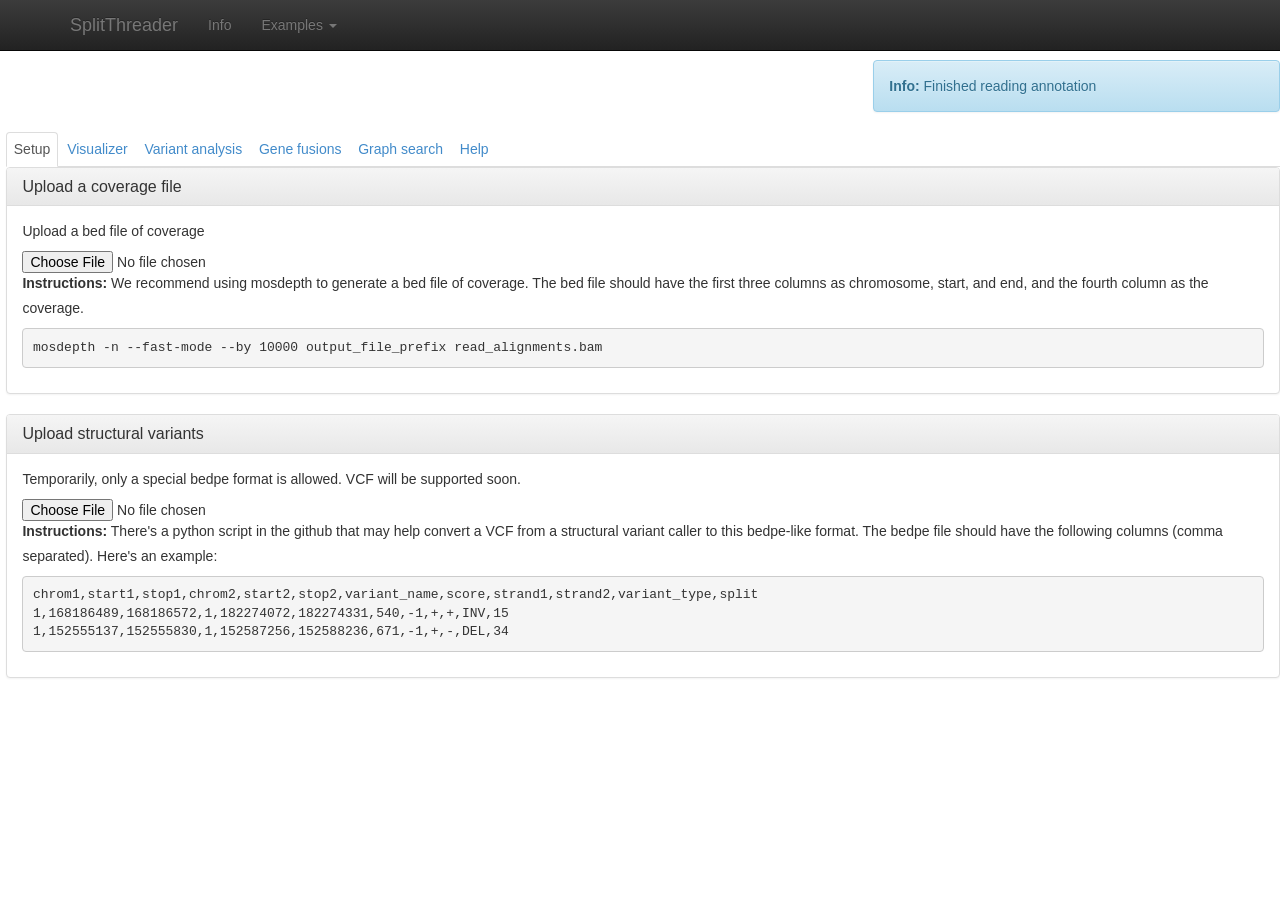
<file: index.html>
<!DOCTYPE html>

<html>


<head>
    <title>SplitThreader</title>
    <meta charset="utf-8">
        <meta http-equiv="X-UA-Compatible" content="IE=edge">
        <meta name="viewport" content="width=device-width, initial-scale=1">
        <meta name="description" content="">
        <meta name="author" content="">
        <link rel="icon" type="image/png" href="images/favicon-32x32.png" sizes="32x32">
        <link rel="icon" type="image/png" href="images/favicon-16x16.png" sizes="16x16">
    
        <title>SplitThreader</title>
        <!--Dropzone-->
        <link href="css/lib/dropzone.css" rel="stylesheet">
        
        <!-- Bootstrap core CSS -->
        <link href="css/lib/bootstrap.min.css" rel="stylesheet">
        <!-- Bootstrap theme -->
        <link href="css/lib/bootstrap-theme.min.css" rel="stylesheet">

        <link href="css/index.css" rel="stylesheet">
        <link href="css/d3-livesearch.css" rel="stylesheet">
        <link href="css/d3-superTable.css" rel="stylesheet">
</head>

<body role="document">

<!--    NAVIGATION BAR-->
<div class="navbar navbar-inverse navbar-fixed-top" role="navigation">
      <div class="container">
        
        <div class="navbar-header">
          <button type="button" class="navbar-toggle" data-toggle="collapse" data-target=".navbar-collapse">
            <span class="sr-only">Toggle navigation</span>
            <span class="icon-bar"></span>
            <span class="icon-bar"></span>
            <span class="icon-bar"></span>
          </button>
          <span class="navbar-brand" >        SplitThreader</span>
        </div>
        <div class="navbar-collapse collapse">
          <ul class="nav navbar-nav" id="navbar">
            <li><a href="./info.php">Info</a></li>
            <li class="dropdown">
              <a href="" class="dropdown-toggle" data-toggle="dropdown">Examples <span class="caret"></span></a>
              <ul class="dropdown-menu" role="menu">
                <li><a href="?code=example1&nickname=SK_BR_3_breast_cancer_cell_line____PacBio_sequencing">SK-BR-3 (Breast cancer cell line) PacBio+Sniffles</a></li>
                <li><a href="?code=example4&nickname=MCF7_Illumina_data_with_variants_filtered_to_10kb_min_size_with_5_split_and_5_paired_end_reads">MCF7 (breast cancer cell line) Illumina+Lumpy</a></li>
                <li><a href="?code=example3&nickname=A549_Illumina_data_with_variants_filtered_to_10kb_min_size_with_3_split_and_3_paired_end_reads">A549 (NSCLC cell line) Illumina+Lumpy</a></li>
              </ul>
            </li>
          </ul>
        </div><!--/.nav-collapse -->
      </div>
    </div>
<!--  END NAVIGATION BAR -->

<!-- ABOUT PAGE -->
<div class="panel panel-default" id="about_page" hidden="true">
  <div class="panel-heading"><h3 class="panel-title">About SplitThreader</h3></div>
  <div class="panel-body">
      <p>The code is open-source at <a href="https://github.com/MariaNattestad/SplitThreader" target="_blank">https://github.com/MariaNattestad/SplitThreader</a></p>
      <p>Please cite our pre-print on the bioRxiv: <a href="https://www.biorxiv.org/content/10.1101/087981v1" target="_blank">SplitThreader paper on BioRxiv</a></p>
    <p>For questions, make an issue on GitHub: <a href="https://github.com/MariaNattestad/SplitThreader" target="_blank">github.com/MariaNattestad/SplitThreader</a></p>
        <p>SplitThreader was created by <a href="https://marianattestad.com/connect.html">Maria Nattestad.</a>
        as part of <a href="https://schatz-lab.org" target="_blank">Mike Schatz</a>'s lab.</p>
        
  </div>
</div>
<!-- END ABOUT PAGE -->

<div class="row">
	<div class="col-md-8">
		<h1 id="title"></h1>
	</div>
	<div class="col-md-4">
		<div id="user_message_splitthreader" class="alert alert-default" role="alert"></div>
	</div>
</div>
<div id="main_body_container">
	<ul class="nav nav-tabs">
		<li class="active"><a data-toggle="tab" href="#setup_tab">Setup</a></li>
		<li><a data-toggle="tab" href="#visualizer_tab">Visualizer</a></li>
		<li><a data-toggle="tab" href="#variant_analysis_tab">Variant analysis</a></li>	
		<li><a data-toggle="tab" href="#gene_fusions_tab">Gene fusions</a></li>
		<li><a data-toggle="tab" href="#feature_search_tab">Graph search</a></li>
		<li><a data-toggle="tab" href="#help_tab">Help</a></li>
	</ul>

	<div class="tab-content">
		<div id="setup_tab" class="tab-pane fade in active">
			<div class="panel panel-default">
				<div class="panel-heading">
					<h4 class="panel-title">
						Upload a coverage file
					</h4>
				</div>
				<div class="panel-body">
					<p>Upload a bed file of coverage</p>
					<input type="file" id="input_coverage_file" />
					<p>
					<label>Instructions: </label>
						We recommend using mosdepth to generate a bed file of coverage. The bed file should have the first three columns as chromosome, start, and end, and the fourth column as the coverage.
<pre>
mosdepth -n --fast-mode --by 10000 output_file_prefix read_alignments.bam
</pre>
					</p>
				</div>
			</div>

			<div class="panel panel-default">
				<div class="panel-heading">
					<h4 class="panel-title">
						Upload structural variants
					</h4>
				</div>
				<div class="panel-body">
					<p>Temporarily, only a special bedpe format is allowed. VCF will be supported soon.</p>
					<input type="file" id="input_variants_file" />
					<p>
					<label>Instructions: </label>
						There's a python script in the github that may help convert a VCF from a structural variant caller
						to this bedpe-like format.

						The bedpe file should have the following columns (comma separated). Here's an example:
<pre>
chrom1,start1,stop1,chrom2,start2,stop2,variant_name,score,strand1,strand2,variant_type,split
1,168186489,168186572,1,182274072,182274331,540,-1,+,+,INV,15
1,152555137,152555830,1,152587256,152588236,671,-1,+,-,DEL,34
</pre>
					</p>
				</div>
			</div>
		</div>
		
	<!-- Variant settings -->
		<div id="visualizer_tab" class="tab-pane fade in">
			<div id="svg_landing"></div>

			<div id="right_panel_splitthreader">
				<div class="panel-group ">
					<div class="panel panel-default">
						<div class="panel-heading">
							<h4 class="panel-title">
								<a data-toggle="collapse" class="active" href="#settings_panel">Tools</a>
							</h4>
						</div>
						<div class="panel-collapse collapse in" id="settings_panel">
							<div class="panel-body">
								<ul class="nav nav-tabs">
									<li class="active"><a data-toggle="tab" href="#gene_settings">Genes</a></li>
									<li><a data-toggle="tab" href="#variant_settings">Variants</a></li>
									<li><a data-toggle="tab" href="#explore_tab">Explore</a></li>
									<li><a data-toggle="tab" href="#settings">Settings</a></li>
								</ul>

								<div class="tab-content">
								<!-- Gene settings -->
									<div id="gene_settings" class="tab-pane fade in active">
										<label for="color_scheme_dropdown">Annotation:</label>
										<select class="form-control" id="annotation_dropdown">
										</select>

										<div id="show_genes_box">
											<label>Label genes:</label>
											<div id="gene_livesearch"></div>
											<label>Genes labeled:</label> (click to show/hide)
											<div>
											   <ul id="genes_labeled" class="gene_list"></ul>
											</div>
										</div>
										
										<div id="gene_type_table_box">
											<table id="gene_type_table"></table>
										</div>
										<div class="checkbox">
											<label><input id="hide_local_gene_names" type="checkbox">Hide gene names for types selected in table above</label>
										</div>
									</div>

								<!-- Variants -->
								<div id="variant_settings" class="tab-pane fade">
									<label>Filter variants:</label>
									<table id="variant_type_table"></table>
									<hr>
									<label>Variant details:</label>
									<div id="variant_detail_text">Click on a variant to show detail</div>
									<div id="variant_detail_landing"></div>

								</div>
								<!-- Settings -->
									<div id="settings_splitthreader" class="tab-pane fade">
										<table class="settings_table">
											<col width="50%">
											<col width="50%">
											<!-- <tr>
												<td>Show segmented coverage:</td>
												<td><input id="show_segmented_coverage" type="checkbox" checked></td>
											</tr> -->
											<tr>
												<td>Divide coverage by:</td>
												<td><input id="coverage_divisor" type="number" value="1"></td>
											</tr>
											<tr class="only_when_features">
												<td>Show features</td>
												<td><input id="show_features" type="checkbox" checked></td>
											</tr>
											<tr>
												<td><label for="color_scheme_dropdown">Color scheme:</label></td>
												<td><select class="form-control" id="color_scheme_dropdown"></select></td>
											</tr>
											<tr>
												<td>Publication style plot</td>
												<td><input id="publication_style_plot_checkbox" type="checkbox" ></td>
											</tr>
											<tr>
												<td>
													<button id="take_screenshot">Download screenshot</button>
												</td>
											</tr>
											<tr><td colspan="2"><hr><label>Filter variants:</label></td></tr>
											<tr>
												<td>Minimum variant size: </td>
												<td><input id="min_variant_size" class="filter_input" type="number"></td>
											</tr>
											<tr>
												<td>Minimum split reads:</td>
												<td><input id="min_split_reads" class="filter_input" type="number"></td>
											</tr>
											<tr>
												<td>Minimum discordant pairs:</td>
												<td><input id="min_discordant_pairs" class="filter_input" type="number"></td>
											</tr>
											<tr>
												<td>Minimum miscellaneous read evidence:</td>
												<td><input id="min_other_read_evidence" class="filter_input" type="number"></td>
											</tr>
											<tr>
												<td>
													<button id="submit_filters">Submit</button>
												</td>
											</tr>
											<tr><td colspan="2"><hr><label>Downloads:</label></td></tr>
											<tr>
												<td colspan="2"><a id="download_coverage_data" download>Download coverage data (.csv)</a></td>
											</tr>
											<tr>
												<td colspan="2"><a id="download_variant_data" download>Download variant data (.csv)</a></td>
											</tr>
										</table>
									</div>

									<!-- Explore -->
									<div id="explore_tab" class="tab-pane fade">
										<p><label>Send to UCSC genome browser</label></p>
										<p>Database: <span id="ucsc_database">hg19 </span></p>
										<p><a id="ucsc_go_top" target="_blank"  >Top: <span id="top_position"></span></a></p>
										<p><a id="ucsc_go_bottom" target="_blank" >Bottom: <span id="bottom_position"></span></a></p>
										<p>(change database in Genes tab under annotation)</p>

										<hr>

										<p><label>Send to Ribbon long-read browser</label></p>
										<div id="send_to_ribbon_panel">
											<p>Ribbon (<a href="http://genomeribbon.com">genomeribbon.com</a>) is a long-read alignment viewer that allows you to see all the reads mapping near a variant including their other alignments across the genome, and you can see detailed alignments for each read to determine which parts of the read are mapping where.</p>
											<form id="send_to_ribbon_form" method="post" target="_blank">
												<div id="data_to_send_ribbon">
													<!-- Hidden fields go here -->
												</div>
												<label>Ribbon path: <input id='ribbon_path'></label>
												<input class="btn btn-primary" type="submit" value="Send all variants to Ribbon">
											</form>
										</div>

									</div>
								</div>
							</div>
						</div>
					</div>
				</div>
			</div> <!-- end of right panel -->
		</div> <!-- end of visualizer tab -->
		

		<div id="variant_analysis_tab" class="tab-pane fade">
			<div class="row">
	          	<div class="col-md-5">
					<svg id="histogram_landing"></svg>
				</div>
				<div class="col-md-2">
					<div id="statistics_landing">
						<p><label>Mean coverage: </label><span id="mean_copynumber"></span></p>
						<p><label>Total number of variants: </label><span class="number_of_variants"></span></p>
						<p><label>Number of interchromosomal variants: </label><span id="num_interchromosomal"></span></p>
						

						<p><label>Number of variants after filtering in table below: </label> <span class="filtered_number_of_variants"></span></p>
					</div>
				</div>
				
				<div class="col-md-5">
					<div id="variant_category_tables_landing">
						<!-- <table id="variant_category_table"></table> -->
					</div>
					<div id="variant_category_matrix_settings">
					<table class="settings_table">
						<col width="70%">
						<col width="30%">
						<tr><td colspan="2"><hr><label>Categorization parameters</label></td></tr>
						<tr>
							<td>Distance threshold for CNV matching and nearby variant count: </td>
							<td><input id="margin_for_nearby" class="categorization_parameter_input" type="number" value="100000"></td>
						</tr>
						<tr>
							<td>Distance threshold for reciprocal pair of variants: </td>
							<td><input id="margin_for_reciprocal" class="categorization_parameter_input" type="number" value="10000"></td>
						</tr>



						<tr>
							<td>
								<button id="submit_category_parameters">Submit</button>
							</td>
						</tr>
					</table>
					</div>
				</div>
			</div> <!-- end of row -->
			<p>Showing <span id="table_row_count"></span> variants out of <span class="filtered_number_of_variants"></span>. Unfiltered, there are <span class="number_of_variants"></span> variants</p>
			<p>Filter in text boxes by =,>, or <, and click column names to sort. Click on a row in the table to see that variant in the visualizer</p>
			<div class="table_landing" id="variant_table_landing"></div>

			<div id="table_export_buttons">
				<a class="btn btn-info" id="export_variant_table_to_csv">Export table as csv</a>

				<form id="send_filtered_table_to_ribbon_form" method="post" target="_blank">
					<div id="filtered_data_to_send_ribbon">
						<!-- Hidden fields go here -->
					</div>
					<input class="btn btn-primary" type="submit" value="Send all variants to Ribbon">	
				</form>
			</div>

		</div> <!-- end variant analysis tab -->

		<!-- Gene fusions -->

		<div id="gene_fusions_tab" class="tab-pane fade">

			<div class="alert alert-info" role="alert">
				Enter gene names by hand or upload a list, and SplitThreader will use its rearrangement graph to search for genomic connections between each pair of genes. 
			</div>
			<div class="row">
				<div class="col-md-6">
					<div class="panel panel-default">
						<div class="panel-heading">
							<h4 class="panel-title">
								Enter gene names
							</h4>
						</div>
						<div class="panel-body">
							<div id="gene_fusion_input">
								<div class="gene_search_box">
									Gene 1
									<div id="fusion_gene1_livesearch"></div>
								</div>
								<div class="gene_search_box">
									Gene 2
									<div id="fusion_gene2_livesearch"></div>
								</div>
								<div class="row">
									<div class="gene_search_box">
									Selected: <span id="gene1">(none)</span>
									</div>

									<div class="gene_search_box">
									Selected: <span id="gene2">(none)</span>
									</div>
									<button id="submit_fusion">Submit</button>
								</div>
							</div>
							<label>Instructions:</label>
							<p>
								Start typing a gene name into the input box and click on the gene you want (or use the arrow genes to walk up and down the list and press enter on the gene you want). Select two genes and then click the Submit button to search the rearrangement graph for a connection between the two genes. 
							</p>
						</div>
					</div>
					
				</div>
				<div class="col-md-6">
					<div class="panel panel-default">
						<div class="panel-heading">
							<h4 class="panel-title">
								Upload a list
							</h4>
						</div>
						<div class="panel-body">
							<p>Upload a list of gene fusions</p>
							<input type="file" id="gene_fusion_file" />
							<hr>
							<label>Instructions:</label>
							<p>
								The file should have a pair of genes on each line separated by tabs, commas, or spaces, with the gene names in the first two columns matching the annotation.
							</p>
						</div>
					</div>
				</div>
			</div> <!-- end of row -->
			<div id="show_when_fusions_submitted">
				<div class="panel panel-default">
					<div class="panel-heading">
						<h4 class="panel-title">
							Shortest paths found:
						</h4>
					</div>
					<div class="panel-body">
						
						<div class="table_landing" id="gene_fusion_table_landing"></div>
						<label>Instructions:</label>
						<p>
							Click on a row in the table to jump to each gene fusion in the visualizer.
							"distance" is the number of basepairs in the path between the two genes. "num_variants" indicates the number of variants this path threads through in the graph. "path_chromosomes" shows all the chromosomes found along the path. 
							If the genes have a direct connection that intersects both genes, the distance will be 0, num_variants will be 1, and path_chromosomes will be only the chromosomes the genes themselves reside on. 
						</p>
						<label>Export gene fusions</label>
						<p>
							<a class="btn btn-info" id="export_gene_fusions_to_csv">Export table as csv</a>
						</p>
						<p>
							<label>Send to Ribbon to visualize alignments</label>
						</p>
						<p>
							<form id="send_fusion_to_ribbon_form" method="post" target="_blank">
								<div id="fusion_data_to_send_ribbon">
									<!-- Hidden fields go here -->
								</div>
								<input class="btn btn-primary" type="submit" value="Send fusion variants to Ribbon">	
							</form>
						</p>
					</div>
				</div>
			</div>


			<div class="panel panel-default">
				<div class="panel-heading">
					<h4 class="panel-title">
						Parameters
					</h4>
				</div>
				<div class="panel-body">
					<table class="settings_table">
						<col width="70%">
						<col width="30%">
						<tr>
							<td>Max bp distance to search:</td>
							<td><input id="max_fusion_distance" type="number" value=1000000></td>
						</tr>
					</table>
				</div>
			</div>

		</div> <!-- end of gene fusions tab -->
		<div id="feature_search_tab" class="tab-pane fade">
			<div class="row">
	          	<div class="col-md-6">
					<div class="panel panel-default">
						<div class="panel-heading">
							<h4 class="panel-title">
								From
							</h4>
						</div>
						<div class="panel-body">
							<label class="radio-inline">
								<input type="radio" name="search_from" value="genes">Genes
							</label>
							<label class="radio-inline">
								<input type="radio" name="search_from" value="features">Bed file
							</label>
							<p>Number of starting points: <span id="search_from_item_count"></span></p>
							<div class="table_landing" id="search_from_table_landing">

							</div>
						</div>
					</div>
				</div>
				<div class="col-md-6">
					<div class="panel panel-default">
						<div class="panel-heading">
							<h4 class="panel-title">
								To
							</h4>
						</div>
						<div class="panel-body">
							<label class="radio-inline">
								<input type="radio" name="search_to" value="genes">Genes
							</label>
							<label class="radio-inline">
								<input type="radio" name="search_to" value="features">Bed file
							</label>
							<p>Number of target end-points: <span id="search_to_item_count"></span></p>
							<div class="table_landing" id="search_to_table_landing">
							</div>
						</div>
					</div>
				</div>
			</div>

			<div class="row">
	          	<div class="col-md-6">
					<div class="panel panel-default">
						<div class="panel-heading">
							<h4 class="panel-title">
								Calculate distances across the graph
							</h4>
						</div>
						<div class="panel-body">
							<button id="graph_search_button">Calculate</button>
							<hr>
							<label>Instructions:</label>
							<p>
								Use the tables in the "From" and "To" panels above to filter down to the intervals you want to search between. Then click "Calculate" to get a result for each interval in "From", finding its closest interval among all the possible intervals in the "To" table.
							</p>
							<div class="show_after_graph_search">
								<p>
									Click on one of the results in the table to show the path in the visualizer. 
								</p>
								<p>
									Found results for <span id="froms_matched_count">X</span> out of <span id="total_froms_count">N</span> total intervals in the "From" table. Showing at most 30, but filter and sort works on the whole set (as with all tables in SplitThreader). 
								</p>

								<!-- Export options -->
								<label>Export gene fusions</label>
								<p>
									<a class="btn btn-info" id="export_search_results_to_csv">Export table as csv</a>
								</p>
								<!-- end of export options -->

							</div>

							<div class="table_landing" id="feature_search_table_landing"></div>
						</div>
					</div>
				</div>
			</div>
			<div class="panel panel-default">
				<div class="panel-heading">
					<h4 class="panel-title">
						Upload a bed file
					</h4>
				</div>
				<div class="panel-body">
					<p>Upload a bed file of features</p>
					<input type="file" id="feature_bed_file" />
					<p>
					<label>Instructions: </label>
						Upload a bed file containing features to calculate distances between any sets of features and genes. 
					</p>
				</div>
			</div>
		</div> <!-- end of feature search tab -->
		<div id="help_tab" class="tab-pane fade">
			<div class="panel panel-default">
				<div class="panel-heading">
					<h4 class="panel-title">
						Navigation
					</h4>
				</div>
				<div class="panel-body">
					<p>Switch chromosomes by dragging chromosome names from the circos plot onto either the top or bottom coverage bar charts to switch that plot to the new chromosome.</p>
					<p>Zoom by double-clicking the coverage bar charts and move around by dragging when you are zoomed in. Also click the + and - buttons to zoom in and out.</p>
				</div>
			</div>
		</div> <!-- end of help tab -->
	</div> <!-- end tab content class -->
</div> <!-- end of main body container -->

<script src="js/lib/d3.v3.min.js"></script>
<script src="js/lib/jquery.min.js"></script>
<script src="js/lib/bootstrap.min.js"></script>
<script src="js/lib/priority-queue.min.js"></script>
<script src="js/lib/papaparse.min.js"></script>

<script src="js/d3-superTable.js?version=1"></script>
<script src="js/d3-livesearch.js"></script>

<script src="js/SplitThreader.js"></script>
<script src="js/saveSvgAsPng.js"></script>
<script src="js/index.js"></script>
</file>
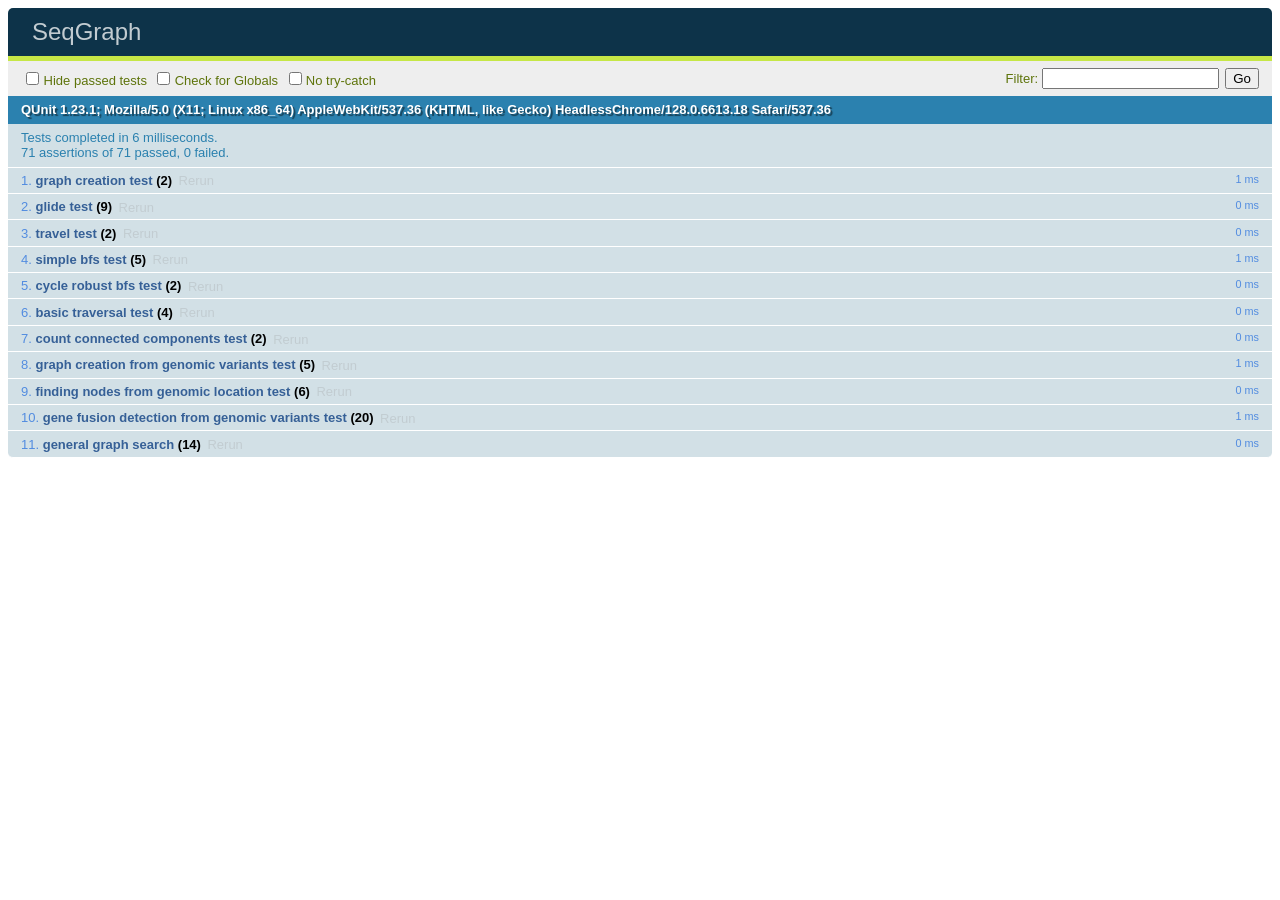
<file: SplitThreader_tests.html>
<!doctype html>
<html>
<head>
    <title>SeqGraph</title>
      <link rel="stylesheet" href="css/lib/qunit-1.23.1.css">
    <!-- <link href="css/custom_styles.css" rel="stylesheet"></link> -->
</head>

<body>
    <div id="cy"></div>
    <div id="file"></div>


    <div id="qunit"></div>
  	<div id="qunit-fixture"></div>
</body>

<!-- JQuery -->
<!-- <script src='js/jquery-1.12.4.min.js'></script> -->

<!-- D3 -->
<script src='js/lib/d3.v3.min.js'></script>

<!-- Priority Queue -->

<script src='js/lib/priority-queue.min.js'></script>

<!-- SeqGraph -->
<!-- <script src='js/seqgraph.js'></script> -->
<script src='js/SplitThreader.js'></script>

<!-- Basic usage script -->
<!-- <script src='main.js'></script> -->


<!-- Unit testing -->
<script src="js/lib/qunit-1.23.1.js"></script>
<script src="js/SplitThreader_tests.js"></script>

</html>
</file>
<file: css/lib/dropzone.css>
/*
 * The MIT License
 * Copyright (c) 2012 Matias Meno <m@tias.me>
 */
@-webkit-keyframes passing-through {
  0% {
    opacity: 0;
    -webkit-transform: translateY(40px);
    -moz-transform: translateY(40px);
    -ms-transform: translateY(40px);
    -o-transform: translateY(40px);
    transform: translateY(40px); }
  30%, 70% {
    opacity: 1;
    -webkit-transform: translateY(0px);
    -moz-transform: translateY(0px);
    -ms-transform: translateY(0px);
    -o-transform: translateY(0px);
    transform: translateY(0px); }
  100% {
    opacity: 0;
    -webkit-transform: translateY(-40px);
    -moz-transform: translateY(-40px);
    -ms-transform: translateY(-40px);
    -o-transform: translateY(-40px);
    transform: translateY(-40px); } }
@-moz-keyframes passing-through {
  0% {
    opacity: 0;
    -webkit-transform: translateY(40px);
    -moz-transform: translateY(40px);
    -ms-transform: translateY(40px);
    -o-transform: translateY(40px);
    transform: translateY(40px); }
  30%, 70% {
    opacity: 1;
    -webkit-transform: translateY(0px);
    -moz-transform: translateY(0px);
    -ms-transform: translateY(0px);
    -o-transform: translateY(0px);
    transform: translateY(0px); }
  100% {
    opacity: 0;
    -webkit-transform: translateY(-40px);
    -moz-transform: translateY(-40px);
    -ms-transform: translateY(-40px);
    -o-transform: translateY(-40px);
    transform: translateY(-40px); } }
@keyframes passing-through {
  0% {
    opacity: 0;
    -webkit-transform: translateY(40px);
    -moz-transform: translateY(40px);
    -ms-transform: translateY(40px);
    -o-transform: translateY(40px);
    transform: translateY(40px); }
  30%, 70% {
    opacity: 1;
    -webkit-transform: translateY(0px);
    -moz-transform: translateY(0px);
    -ms-transform: translateY(0px);
    -o-transform: translateY(0px);
    transform: translateY(0px); }
  100% {
    opacity: 0;
    -webkit-transform: translateY(-40px);
    -moz-transform: translateY(-40px);
    -ms-transform: translateY(-40px);
    -o-transform: translateY(-40px);
    transform: translateY(-40px); } }
@-webkit-keyframes slide-in {
  0% {
    opacity: 0;
    -webkit-transform: translateY(40px);
    -moz-transform: translateY(40px);
    -ms-transform: translateY(40px);
    -o-transform: translateY(40px);
    transform: translateY(40px); }
  30% {
    opacity: 1;
    -webkit-transform: translateY(0px);
    -moz-transform: translateY(0px);
    -ms-transform: translateY(0px);
    -o-transform: translateY(0px);
    transform: translateY(0px); } }
@-moz-keyframes slide-in {
  0% {
    opacity: 0;
    -webkit-transform: translateY(40px);
    -moz-transform: translateY(40px);
    -ms-transform: translateY(40px);
    -o-transform: translateY(40px);
    transform: translateY(40px); }
  30% {
    opacity: 1;
    -webkit-transform: translateY(0px);
    -moz-transform: translateY(0px);
    -ms-transform: translateY(0px);
    -o-transform: translateY(0px);
    transform: translateY(0px); } }
@keyframes slide-in {
  0% {
    opacity: 0;
    -webkit-transform: translateY(40px);
    -moz-transform: translateY(40px);
    -ms-transform: translateY(40px);
    -o-transform: translateY(40px);
    transform: translateY(40px); }
  30% {
    opacity: 1;
    -webkit-transform: translateY(0px);
    -moz-transform: translateY(0px);
    -ms-transform: translateY(0px);
    -o-transform: translateY(0px);
    transform: translateY(0px); } }
@-webkit-keyframes pulse {
  0% {
    -webkit-transform: scale(1);
    -moz-transform: scale(1);
    -ms-transform: scale(1);
    -o-transform: scale(1);
    transform: scale(1); }
  10% {
    -webkit-transform: scale(1.1);
    -moz-transform: scale(1.1);
    -ms-transform: scale(1.1);
    -o-transform: scale(1.1);
    transform: scale(1.1); }
  20% {
    -webkit-transform: scale(1);
    -moz-transform: scale(1);
    -ms-transform: scale(1);
    -o-transform: scale(1);
    transform: scale(1); } }
@-moz-keyframes pulse {
  0% {
    -webkit-transform: scale(1);
    -moz-transform: scale(1);
    -ms-transform: scale(1);
    -o-transform: scale(1);
    transform: scale(1); }
  10% {
    -webkit-transform: scale(1.1);
    -moz-transform: scale(1.1);
    -ms-transform: scale(1.1);
    -o-transform: scale(1.1);
    transform: scale(1.1); }
  20% {
    -webkit-transform: scale(1);
    -moz-transform: scale(1);
    -ms-transform: scale(1);
    -o-transform: scale(1);
    transform: scale(1); } }
@keyframes pulse {
  0% {
    -webkit-transform: scale(1);
    -moz-transform: scale(1);
    -ms-transform: scale(1);
    -o-transform: scale(1);
    transform: scale(1); }
  10% {
    -webkit-transform: scale(1.1);
    -moz-transform: scale(1.1);
    -ms-transform: scale(1.1);
    -o-transform: scale(1.1);
    transform: scale(1.1); }
  20% {
    -webkit-transform: scale(1);
    -moz-transform: scale(1);
    -ms-transform: scale(1);
    -o-transform: scale(1);
    transform: scale(1); } }
.dropzone, .dropzone * {
  box-sizing: border-box; }

.dropzone {
  min-height: 150px;
  border: 2px solid rgba(0, 0, 0, 0.3);
  background: white;
  padding: 20px 20px; }
  .dropzone.dz-clickable {
    cursor: pointer; }
    .dropzone.dz-clickable * {
      cursor: default; }
    .dropzone.dz-clickable .dz-message, .dropzone.dz-clickable .dz-message * {
      cursor: pointer; }
  .dropzone.dz-started .dz-message {
    display: none; }
  .dropzone.dz-drag-hover {
    border-style: solid; }
    .dropzone.dz-drag-hover .dz-message {
      opacity: 0.5; }
  .dropzone .dz-message {
    text-align: center;
    margin: 2em 0; }
  .dropzone .dz-preview {
    position: relative;
    display: inline-block;
    vertical-align: top;
    margin: 16px;
    min-height: 100px; }
    .dropzone .dz-preview:hover {
      z-index: 1000; }
      .dropzone .dz-preview:hover .dz-details {
        opacity: 1; }
    .dropzone .dz-preview.dz-file-preview .dz-image {
      border-radius: 20px;
      background: #999;
      background: linear-gradient(to bottom, #eee, #ddd); }
    .dropzone .dz-preview.dz-file-preview .dz-details {
      opacity: 1; }
    .dropzone .dz-preview.dz-image-preview {
      background: white; }
      .dropzone .dz-preview.dz-image-preview .dz-details {
        -webkit-transition: opacity 0.2s linear;
        -moz-transition: opacity 0.2s linear;
        -ms-transition: opacity 0.2s linear;
        -o-transition: opacity 0.2s linear;
        transition: opacity 0.2s linear; }
    .dropzone .dz-preview .dz-remove {
      font-size: 14px;
      text-align: center;
      display: block;
      cursor: pointer;
      border: none; }
      .dropzone .dz-preview .dz-remove:hover {
        text-decoration: underline; }
    .dropzone .dz-preview:hover .dz-details {
      opacity: 1; }
    .dropzone .dz-preview .dz-details {
      z-index: 20;
      position: absolute;
      top: 0;
      left: 0;
      opacity: 0;
      font-size: 13px;
      min-width: 100%;
      max-width: 100%;
      padding: 2em 1em;
      text-align: center;
      color: rgba(0, 0, 0, 0.9);
      line-height: 150%; }
      .dropzone .dz-preview .dz-details .dz-size {
        margin-bottom: 1em;
        font-size: 16px; }
      .dropzone .dz-preview .dz-details .dz-filename {
        white-space: nowrap; }
        .dropzone .dz-preview .dz-details .dz-filename:hover span {
          border: 1px solid rgba(200, 200, 200, 0.8);
          background-color: rgba(255, 255, 255, 0.8); }
        .dropzone .dz-preview .dz-details .dz-filename:not(:hover) {
          overflow: hidden;
          text-overflow: ellipsis; }
          .dropzone .dz-preview .dz-details .dz-filename:not(:hover) span {
            border: 1px solid transparent; }
      .dropzone .dz-preview .dz-details .dz-filename span, .dropzone .dz-preview .dz-details .dz-size span {
        background-color: rgba(255, 255, 255, 0.4);
        padding: 0 0.4em;
        border-radius: 3px; }
    .dropzone .dz-preview:hover .dz-image img {
      -webkit-transform: scale(1.05, 1.05);
      -moz-transform: scale(1.05, 1.05);
      -ms-transform: scale(1.05, 1.05);
      -o-transform: scale(1.05, 1.05);
      transform: scale(1.05, 1.05);
      -webkit-filter: blur(8px);
      filter: blur(8px); }
    .dropzone .dz-preview .dz-image {
      border-radius: 20px;
      overflow: hidden;
      width: 120px;
      height: 120px;
      position: relative;
      display: block;
      z-index: 10; }
      .dropzone .dz-preview .dz-image img {
        display: block; }
    .dropzone .dz-preview.dz-success .dz-success-mark {
      -webkit-animation: passing-through 3s cubic-bezier(0.77, 0, 0.175, 1);
      -moz-animation: passing-through 3s cubic-bezier(0.77, 0, 0.175, 1);
      -ms-animation: passing-through 3s cubic-bezier(0.77, 0, 0.175, 1);
      -o-animation: passing-through 3s cubic-bezier(0.77, 0, 0.175, 1);
      animation: passing-through 3s cubic-bezier(0.77, 0, 0.175, 1); }
    .dropzone .dz-preview.dz-error .dz-error-mark {
      opacity: 1;
      -webkit-animation: slide-in 3s cubic-bezier(0.77, 0, 0.175, 1);
      -moz-animation: slide-in 3s cubic-bezier(0.77, 0, 0.175, 1);
      -ms-animation: slide-in 3s cubic-bezier(0.77, 0, 0.175, 1);
      -o-animation: slide-in 3s cubic-bezier(0.77, 0, 0.175, 1);
      animation: slide-in 3s cubic-bezier(0.77, 0, 0.175, 1); }
    .dropzone .dz-preview .dz-success-mark, .dropzone .dz-preview .dz-error-mark {
      pointer-events: none;
      opacity: 0;
      z-index: 500;
      position: absolute;
      display: block;
      top: 50%;
      left: 50%;
      margin-left: -27px;
      margin-top: -27px; }
      .dropzone .dz-preview .dz-success-mark svg, .dropzone .dz-preview .dz-error-mark svg {
        display: block;
        width: 54px;
        height: 54px; }
    .dropzone .dz-preview.dz-processing .dz-progress {
      opacity: 1;
      -webkit-transition: all 0.2s linear;
      -moz-transition: all 0.2s linear;
      -ms-transition: all 0.2s linear;
      -o-transition: all 0.2s linear;
      transition: all 0.2s linear; }
    .dropzone .dz-preview.dz-complete .dz-progress {
      opacity: 0;
      -webkit-transition: opacity 0.4s ease-in;
      -moz-transition: opacity 0.4s ease-in;
      -ms-transition: opacity 0.4s ease-in;
      -o-transition: opacity 0.4s ease-in;
      transition: opacity 0.4s ease-in; }
    .dropzone .dz-preview:not(.dz-processing) .dz-progress {
      -webkit-animation: pulse 6s ease infinite;
      -moz-animation: pulse 6s ease infinite;
      -ms-animation: pulse 6s ease infinite;
      -o-animation: pulse 6s ease infinite;
      animation: pulse 6s ease infinite; }
    .dropzone .dz-preview .dz-progress {
      opacity: 1;
      z-index: 1000;
      pointer-events: none;
      position: absolute;
      height: 16px;
      left: 50%;
      top: 50%;
      margin-top: -8px;
      width: 80px;
      margin-left: -40px;
      background: rgba(255, 255, 255, 0.9);
      -webkit-transform: scale(1);
      border-radius: 8px;
      overflow: hidden; }
      .dropzone .dz-preview .dz-progress .dz-upload {
        background: #333;
        background: linear-gradient(to bottom, #666, #444);
        position: absolute;
        top: 0;
        left: 0;
        bottom: 0;
        width: 0;
        -webkit-transition: width 300ms ease-in-out;
        -moz-transition: width 300ms ease-in-out;
        -ms-transition: width 300ms ease-in-out;
        -o-transition: width 300ms ease-in-out;
        transition: width 300ms ease-in-out; }
    .dropzone .dz-preview.dz-error .dz-error-message {
      display: block; }
    .dropzone .dz-preview.dz-error:hover .dz-error-message {
      opacity: 1;
      pointer-events: auto; }
    .dropzone .dz-preview .dz-error-message {
      pointer-events: none;
      z-index: 1000;
      position: absolute;
      display: block;
      display: none;
      opacity: 0;
      -webkit-transition: opacity 0.3s ease;
      -moz-transition: opacity 0.3s ease;
      -ms-transition: opacity 0.3s ease;
      -o-transition: opacity 0.3s ease;
      transition: opacity 0.3s ease;
      border-radius: 8px;
      font-size: 13px;
      top: 130px;
      left: -10px;
      width: 140px;
      background: #be2626;
      background: linear-gradient(to bottom, #be2626, #a92222);
      padding: 0.5em 1.2em;
      color: white; }
      .dropzone .dz-preview .dz-error-message:after {
        content: '';
        position: absolute;
        top: -6px;
        left: 64px;
        width: 0;
        height: 0;
        border-left: 6px solid transparent;
        border-right: 6px solid transparent;
        border-bottom: 6px solid #be2626; }
</file>
<file: css/index.css>
#svg_landing {
  float:left;
  padding: 1vmin 1vmin 1vmin 1vmin;
  display:inline-block;
}

/*.panel_box {
  margin-left: 2vmax;
  margin-right: 2vmax;
  margin-top: 2vmax;
  display: block;
}*/
.search_field {
  width: 100%;
}

#send_to_ribbon_panel {
  /*display:none;*/
}
#gene_fusion_table, #gene_fusion_table_results {
  width: 100%;
}

path.chromosome_arc, .circos_chromosome text {
  cursor: pointer;
}

.user_message {
  margin-bottom: 1vmin;
  width: 100%;
  display: inline-block;
}

.spansplit_loop_top, .spansplit_loop_bottom, .spansplit_connection, .spansplit_stub_top, .spansplit_stub_bottom {
  cursor: pointer;
}
/*#gene_fusion_table_results table, #gene_fusion_table_results th, #gene_fusion_table_results td {
  text-align: center;
  padding: 0.3vmin 0.3vmin 0.3vmin 0.3vmin;
  border: 0.1px solid gray;
  font-size: 1.4vmin;
}
#gene_fusion_table table, #gene_fusion_table th, #gene_fusion_table td {
  text-align: center;
  padding: 0.3vmin 0.3vmin 0.3vmin 0.3vmin;
  border: 0.1px solid gray;
  font-size: 1.4vmin;
}
*/

th, td {
  /*text-align: center;*/
  padding: 0.3vmin 0.3vmin 0.3vmin 0.3vmin;
  border: 1px solid #cccccc;
}


.gene_search_box {
  width: 30%;
  margin: 2%;
  display: inline-block;
  vertical-align:top;
}
.gene_search_box input{
  width: 100%;
  /*margin: 2%;*/
  /*display: inline-block;*/
  vertical-align:top;
}
#right_panel {
  float:left;
  /*padding: 2vmin 2vmin 2vmin 2vmin;*/
  display:inline-block;
  overflow: auto;
}

.gene_list {
  width: 100%;
  list-style-type:none;
  list-style-position:inside;
  padding: 0 0 0 0;
  margin-top:10px;
  /*float: left;*/
  /*border: 1px solid #cccccc;*/
  margin-left: 0;
}

.gene_list li {
    display:inline-block;
    /*float: left;*/
    font-size: 0.7vw;
    background-color: #cccccc;
    padding: 0.1vw;
    margin-right: 0.2vw;
    margin-bottom: 0.2vw;
    cursor: pointer;
}

#genes_labeled li {
  font-size: 1vw;
  margin-right: 0.5vw;
  margin-bottom: 0.5vw;
}

svg {
  background-color: #ffffff;
}
body {
  /*background-color: #eeeeee;*/
  background-color: #ffffff;
  padding-top: 60px; 
}
.frame {
  fill: none;
  stroke: #000;
}

.axis line {
  stroke:#000;
}

#variant_detail_text {
  padding: 2vh 0 2vh 0;
}

.spansplit_connection {
  /*shape-rendering: geometricPrecision;*/
}
.coverage_rect {
  /*fill:#f00;*/
  stroke:#000;
  /*stroke-width:0.5px;*/
  shape-rendering: crispEdges;
}

.sample_title {
  font: 3vmin "Arial" sans-serif;
}
.gene_label {
  text-anchor: middle;
}

.top_local_genes text, .bottom_local_genes text{
  fill: #999999;  /* fill is text color in svg */
  font-size: 1vmax;
}


.top_local_genes path, .bottom_local_genes path {
  stroke: #999999;
  stroke-width: 2px;
  fill: none;
}

.variant {
  /*stroke-opacity: 0.8;*/
  stroke-width: 2px;
}

.variant:hover {
  /*stroke-opacity: 1;*/
  stroke-width: 5px !important;
}


.top_chosen_genes path, .bottom_chosen_genes path {
  stroke: #000000;
  stroke-width: 2px;
  fill: none;
}

.panel-group {
  margin-bottom: 1vmin;
}

#gene_type_table_box {
  height: 200px;
  overflow-y: scroll;
}

.box {
  border: 1px solid #cccccc;
}

.invisible_table, .invisible_table tr, .invisible_table td {
  border: none;
}

.nav-tabs li a {
  padding: 0.5vw;
}

#submit_fusion {
  margin: 0.5vmin;
  display: inline-block;
}

#show_genes_box {
  margin: 1vmin 0 1vmin 0;
  width: 100%;
}

.zoom_button rect {
  fill: white;
  stroke: gray;
}
.zoom_button text {
  fill: gray;
  font-size: 1.5vw;
}

h1#title {
  margin-top: 1vh;
  margin-bottom: 1vh;
  font-size: 1.6vw;
  text-align: center;
}

#gene_fusion_table_results tr.record {
  cursor:pointer;
}

#send_fusion_to_ribbon_form {
  display: none;
}
.settings_table {
  width: 100%;
  table-layout: fixed;
}
.settings_table table, .settings_table th, .settings_table td {
  /* top right bottom left */
  padding: 0.2vmin  0.2vmin 0.2vmin 0.2vmin;
  border: 0; /*.2px solid blue;*/
}

.table_landing {
  overflow: auto;
}

#main_body_container {
  padding-left: 0.5vw;
}

#statistics_landing, #variant_category_tables_landing {
  padding: 2vmin 2vmin 2vmin 2vmin;
}
.col_names, .col_title {
  text-align: center;
}
.row_title {
  text-align: center;
}

/*.col_names, .row_names {
  background-color: #eeeeee;
}*/
.col_title, .row_title {
  background-color: #eeeeee;
}
.no_border {
  border: 0px;
}

#gene_fusions_tab, #variant_analysis_tab, #feature_search_tab, #help_tab {
  padding: 2vmin;
}
#show_when_fusions_submitted {
  display:none;
}

.radio-inline {
  padding-bottom:1vmin;
}

.show_after_graph_search {
  display: none;
}
.only_when_features {
  display: none;
}

#table_export_buttons .btn {
  margin: 1vmin;
  padding: 1vmin;
}
</file>
<file: css/d3-livesearch.css>
.d3-livesearch-suggestions, .d3-livesearch-suggestions li {
	list-style-type: none;
	list-style-position:inside;
	padding: 0 0 0 0;
	margin: 0 0 0 0;
}

.d3-livesearch-suggestions .selected {
	background-color: #eeeeee;
}
.d3-livesearch-suggestions .unselected {
	background-color: #ffffff;
}
</file>
<file: css/d3-superTable.css>
.d3-superTable-table {
	border-spacing: 0px;
}

.d3-superTable-table th, .d3-superTable-table td {
	text-align: center;
	padding: 0.3vmin 0.3vmin 0.3vmin 0.3vmin;
	border: 0.1px solid #cccccc;
}

.d3-superTable-table input {
	width: 100%;
}

.d3-superTable-table .selected {
	background-color: #dddddd;
}
.d3-superTable-table .unselected {
	background-color: white;
}
.d3-superTable-table .d3-superTable-header-row {
	cursor: pointer;
}
</file>
<file: css/custom_styles.css>
body {
  padding-top: 70px;
  padding-bottom: 30px;
}

/* Title jumbotron */
#header_bar{
    margin-top:-20px; 
    padding-top:5px;
    padding-bottom:5px;
    background-color:#3094FF; 
}

#header_bar>h1 {
    color:black;
    font-size:3.5em;
}
#header_bar>h3 {
    color:black;
    font-size:1.5em;
}

/* View this analysis later url*/
#codepanel {
    word-break:break-all;
}

#submit_button {
  
  /*float:right;*/
  /*margin: 20px 40px 40px 40px;*/
    margin: 2% 4% 4% 4%;
  
}

/* Dropzone text */
.dz-message {
    font-size:2em;
}

#results {
  visibility: hidden;
}

.frame {
    margin:0% 2% 2% 2%;
}
.plot_frame {
    margin:2% 2% 2% 2%;
}

/*    Navigation bar   */
.navbar-default {
  /*background-color: #ffffff;*/
  /*border-color: #d2d2d2;*/
}
.navbar-default .navbar-brand {
  color: #000000;
}
.navbar-default .navbar-brand:hover, .navbar-default .navbar-brand:focus {
  color: #000000;
}
.navbar-default .navbar-text {
  color: #000000;
}
.navbar-default .navbar-nav > li > a {
  color: #000000;
}
.navbar-default .navbar-nav > li > a:hover, .navbar-default .navbar-nav > li > a:focus {
  color: #000000;
}
.navbar-default .navbar-nav > .active > a, .navbar-default .navbar-nav > .active > a:hover, .navbar-default .navbar-nav > .active > a:focus {
  color: #000000;
  background-color: #d2d2d2;
}
.navbar-default .navbar-nav > .open > a, .navbar-default .navbar-nav > .open > a:hover, .navbar-default .navbar-nav > .open > a:focus {
  color: #000000;
  background-color: #d2d2d2;
}
.navbar-default .navbar-toggle {
  border-color: #d2d2d2;
}
.navbar-default .navbar-toggle:hover, .navbar-default .navbar-toggle:focus {
  background-color: #d2d2d2;
}
.navbar-default .navbar-toggle .icon-bar {
  background-color: #000000;
}
.navbar-default .navbar-collapse,
.navbar-default .navbar-form {
  border-color: #000000;
}
.navbar-default .navbar-link {
  color: #000000;
}
.navbar-default .navbar-link:hover {
  color: #000000;
}

@media (max-width: 767px) {
  .navbar-default .navbar-nav .open .dropdown-menu > li > a {
    color: #000000;
  }
  .navbar-default .navbar-nav .open .dropdown-menu > li > a:hover, .navbar-default .navbar-nav .open .dropdown-menu > li > a:focus {
    color: #000000;
  }
  .navbar-default .navbar-nav .open .dropdown-menu > .active > a, .navbar-default .navbar-nav .open .dropdown-menu > .active > a:hover, .navbar-default .navbar-nav .open .dropdown-menu > .active > a:focus {
    color: #000000;
    background-color: #d2d2d2;
  }
}


/* .panel {
    margin:2% 2% 2% 2%;
    #border-color:#E8E8E8;
}
.panel > .panel-heading{
    #background-color: #E8E8E8;
    #background-image:none;
    #border-color:#E8E8E8;
    #color:black;
} */


a.fancybox img {
    border: none;
    -o-transform: scale(1,1); -ms-transform: scale(1,1); -moz-transform: scale(1,1); -webkit-transform: scale(1,1); transform: scale(1,1); -o-transition: all 0.2s ease-in-out; -ms-transition: all 0.2s ease-in-out; -moz-transition: all 0.2s ease-in-out; -webkit-transition: all 0.2s ease-in-out; transition: all 0.2s ease-in-out;
} 
/*a.fancybox:hover img {
    position: relative; z-index: 999; -o-transform: scale(1.03,1.03); -ms-transform: scale(1.03,1.03); -moz-transform: scale(1.03,1.03); -webkit-transform: scale(1.03,1.03); transform: scale(1.03,1.03);
}*/
</file>
<file: css/lib/qunit-1.23.1.css>
/*!
 * QUnit 1.23.1
 * https://qunitjs.com/
 *
 * Copyright jQuery Foundation and other contributors
 * Released under the MIT license
 * https://jquery.org/license
 *
 * Date: 2016-04-12T17:29Z
 */

/** Font Family and Sizes */

#qunit-tests, #qunit-header, #qunit-banner, #qunit-testrunner-toolbar, #qunit-filteredTest, #qunit-userAgent, #qunit-testresult {
	font-family: "Helvetica Neue Light", "HelveticaNeue-Light", "Helvetica Neue", Calibri, Helvetica, Arial, sans-serif;
}

#qunit-testrunner-toolbar, #qunit-filteredTest, #qunit-userAgent, #qunit-testresult, #qunit-tests li { font-size: small; }
#qunit-tests { font-size: smaller; }


/** Resets */

#qunit-tests, #qunit-header, #qunit-banner, #qunit-filteredTest, #qunit-userAgent, #qunit-testresult, #qunit-modulefilter {
	margin: 0;
	padding: 0;
}


/** Header */

#qunit-header {
	padding: 0.5em 0 0.5em 1em;

	color: #8699A4;
	background-color: #0D3349;

	font-size: 1.5em;
	line-height: 1em;
	font-weight: 400;

	border-radius: 5px 5px 0 0;
}

#qunit-header a {
	text-decoration: none;
	color: #C2CCD1;
}

#qunit-header a:hover,
#qunit-header a:focus {
	color: #FFF;
}

#qunit-testrunner-toolbar label {
	display: inline-block;
	padding: 0 0.5em 0 0.1em;
}

#qunit-banner {
	height: 5px;
}

#qunit-testrunner-toolbar {
	padding: 0.5em 1em 0.5em 1em;
	color: #5E740B;
	background-color: #EEE;
	overflow: hidden;
}

#qunit-filteredTest {
	padding: 0.5em 1em 0.5em 1em;
	background-color: #F4FF77;
	color: #366097;
}

#qunit-userAgent {
	padding: 0.5em 1em 0.5em 1em;
	background-color: #2B81AF;
	color: #FFF;
	text-shadow: rgba(0, 0, 0, 0.5) 2px 2px 1px;
}

#qunit-modulefilter-container {
	float: right;
	padding: 0.2em;
}

.qunit-url-config {
	display: inline-block;
	padding: 0.1em;
}

.qunit-filter {
	display: block;
	float: right;
	margin-left: 1em;
}

/** Tests: Pass/Fail */

#qunit-tests {
	list-style-position: inside;
}

#qunit-tests li {
	padding: 0.4em 1em 0.4em 1em;
	border-bottom: 1px solid #FFF;
	list-style-position: inside;
}

#qunit-tests > li {
	display: none;
}

#qunit-tests li.running,
#qunit-tests li.pass,
#qunit-tests li.fail,
#qunit-tests li.skipped {
	display: list-item;
}

#qunit-tests.hidepass {
	position: relative;
}

#qunit-tests.hidepass li.running,
#qunit-tests.hidepass li.pass {
	visibility: hidden;
	position: absolute;
	width:   0;
	height:  0;
	padding: 0;
	border:  0;
	margin:  0;
}

#qunit-tests li strong {
	cursor: pointer;
}

#qunit-tests li.skipped strong {
	cursor: default;
}

#qunit-tests li a {
	padding: 0.5em;
	color: #C2CCD1;
	text-decoration: none;
}

#qunit-tests li p a {
	padding: 0.25em;
	color: #6B6464;
}
#qunit-tests li a:hover,
#qunit-tests li a:focus {
	color: #000;
}

#qunit-tests li .runtime {
	float: right;
	font-size: smaller;
}

.qunit-assert-list {
	margin-top: 0.5em;
	padding: 0.5em;

	background-color: #FFF;

	border-radius: 5px;
}

.qunit-source {
	margin: 0.6em 0 0.3em;
}

.qunit-collapsed {
	display: none;
}

#qunit-tests table {
	border-collapse: collapse;
	margin-top: 0.2em;
}

#qunit-tests th {
	text-align: right;
	vertical-align: top;
	padding: 0 0.5em 0 0;
}

#qunit-tests td {
	vertical-align: top;
}

#qunit-tests pre {
	margin: 0;
	white-space: pre-wrap;
	word-wrap: break-word;
}

#qunit-tests del {
	background-color: #E0F2BE;
	color: #374E0C;
	text-decoration: none;
}

#qunit-tests ins {
	background-color: #FFCACA;
	color: #500;
	text-decoration: none;
}

/*** Test Counts */

#qunit-tests b.counts                       { color: #000; }
#qunit-tests b.passed                       { color: #5E740B; }
#qunit-tests b.failed                       { color: #710909; }

#qunit-tests li li {
	padding: 5px;
	background-color: #FFF;
	border-bottom: none;
	list-style-position: inside;
}

/*** Passing Styles */

#qunit-tests li li.pass {
	color: #3C510C;
	background-color: #FFF;
	border-left: 10px solid #C6E746;
}

#qunit-tests .pass                          { color: #528CE0; background-color: #D2E0E6; }
#qunit-tests .pass .test-name               { color: #366097; }

#qunit-tests .pass .test-actual,
#qunit-tests .pass .test-expected           { color: #999; }

#qunit-banner.qunit-pass                    { background-color: #C6E746; }

/*** Failing Styles */

#qunit-tests li li.fail {
	color: #710909;
	background-color: #FFF;
	border-left: 10px solid #EE5757;
	white-space: pre;
}

#qunit-tests > li:last-child {
	border-radius: 0 0 5px 5px;
}

#qunit-tests .fail                          { color: #000; background-color: #EE5757; }
#qunit-tests .fail .test-name,
#qunit-tests .fail .module-name             { color: #000; }

#qunit-tests .fail .test-actual             { color: #EE5757; }
#qunit-tests .fail .test-expected           { color: #008000; }

#qunit-banner.qunit-fail                    { background-color: #EE5757; }

/*** Skipped tests */

#qunit-tests .skipped {
	background-color: #EBECE9;
}

#qunit-tests .qunit-skipped-label {
	background-color: #F4FF77;
	display: inline-block;
	font-style: normal;
	color: #366097;
	line-height: 1.8em;
	padding: 0 0.5em;
	margin: -0.4em 0.4em -0.4em 0;
}

/** Result */

#qunit-testresult {
	padding: 0.5em 1em 0.5em 1em;

	color: #2B81AF;
	background-color: #D2E0E6;

	border-bottom: 1px solid #FFF;
}
#qunit-testresult .module-name {
	font-weight: 700;
}

/** Fixture */

#qunit-fixture {
	position: absolute;
	top: -10000px;
	left: -10000px;
	width: 1000px;
	height: 1000px;
}
</file>
